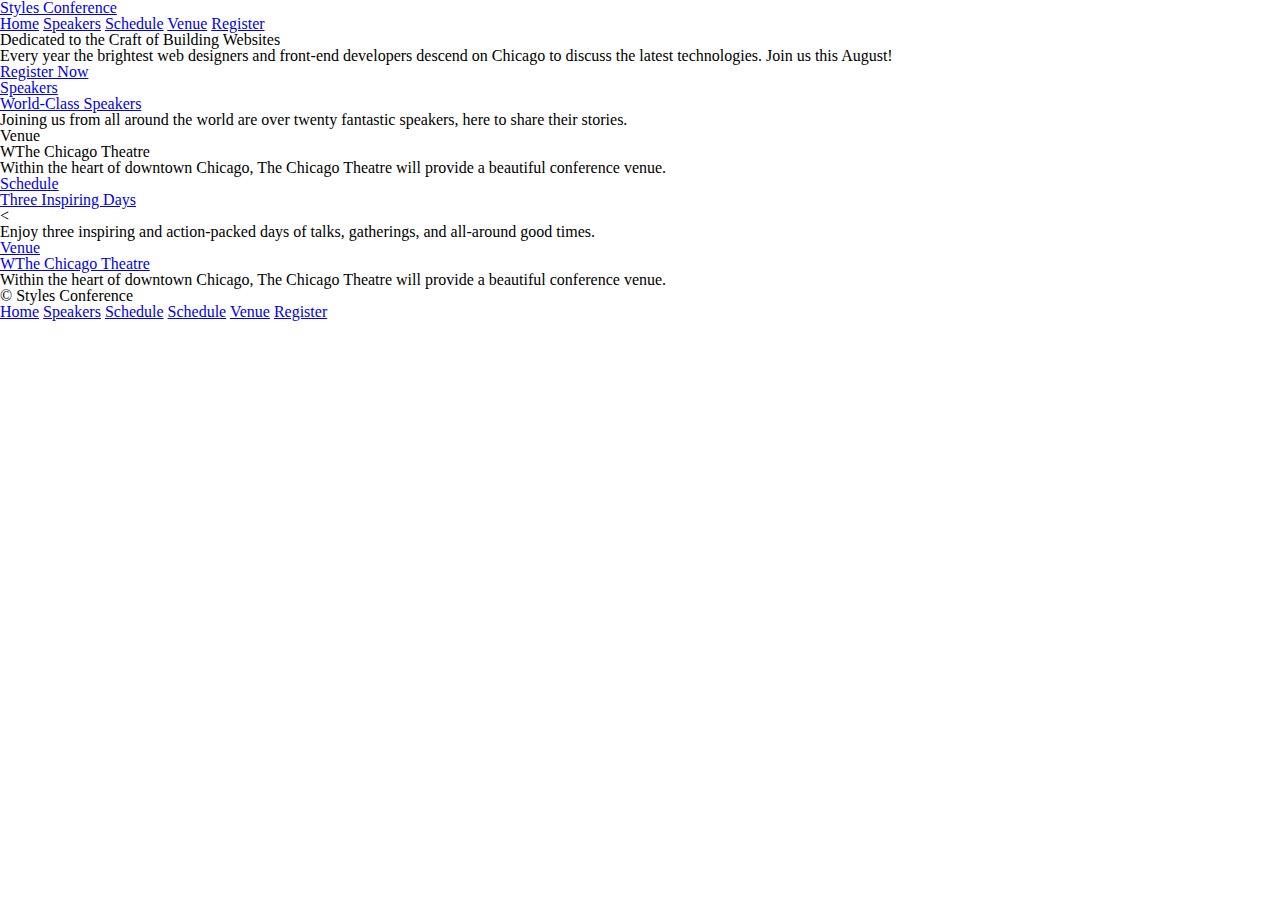
<file: styles-conference/index.html>
<!DOCTYPE html>
<html lang="en">
<head>
	<meta charset="utf-8">
	<title>Styles Conference</title>
	<link rel="stylesheet" href="assets/stylesheets/main.css">
</head>
<body>

	<header>
		<h1>
			<a href="index.html">Styles Conference</a>
		</h1>
		<nav>
			<a href="index.html">Home</a>
			<a href="speakers.html">Speakers</a>
			<a href="schedule.html">Schedule</a>
			<a href="venue.html">Venue</a>
			<a href="register.html">Register</a>
		</nav>
	</header>

	<section>
		<h2>Dedicated to the Craft of Building Websites</h2>
		<p>Every year the brightest web designers and front-end developers descend on Chicago to discuss the latest technologies. Join us this August!</p>
		<a href="register.html">Register Now</a>
	</section>

	<section>
		<a href="speakers.html">
			<h5>Speakers</h5>
			<h3>World-Class Speakers</h3>
		</a>
		<p>Joining us from all around the world are over twenty fantastic speakers, here to share their stories.</p>
	</section>

	<section>
		<h5>Venue</h5>
		<h3>WThe Chicago Theatre</h3>
		<p>Within the heart of downtown Chicago, The Chicago Theatre will provide a beautiful conference venue.</p>
	</section>
	
	<section>
		<a href="schedule.html">
			<h5>Schedule</h5>
			<h3>Three Inspiring Days</h3>
		</a>
		<<p>Enjoy three inspiring and action-packed days of talks, gatherings, and all-around good times.</p>
	</section>	
			
	<section>
		<a href="schedule.html">
			<h5>Venue</h5>
			<h3>WThe Chicago Theatre</h3>
		</a>
		<p>Within the heart of downtown Chicago, The Chicago Theatre will provide a beautiful conference venue.</p>
	</section>
	
	<footer>
		<small>&copy; Styles Conference</small>
		<nav>
			<a href="index.html">Home</a>
			<a href="speakers.html">Speakers</a>
			<a href="schedule.html">Schedule</a>
			<a href="schedule.html">Schedule</a>
			<a href="venue.html">Venue</a>
			<a href="register.html">Register</a>
		</nav>
	</footer>
	
</body>
</html>
</file>
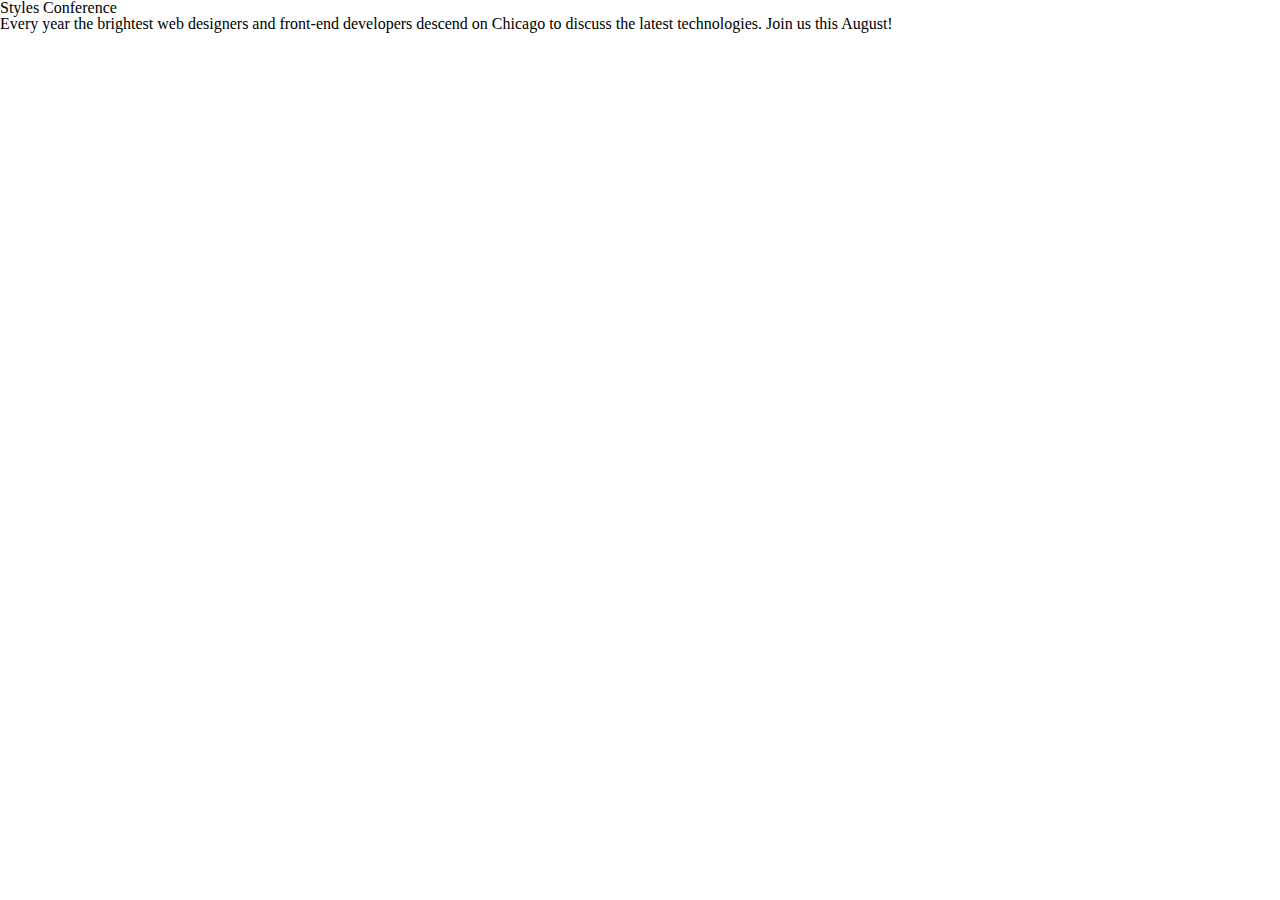
<file: styles-conference/register.html>
<!DOCTYPE html>
<html lang="en">
	<head>
		<meta charset="utf-8">
		<title>Styles Conference</title>
		<link rel="stylesheet" href="assets/stylesheets/main.css">
	</head>
	<body>
		<h1>Styles Conference</h1>
		<p>Every year the brightest web designers and front-end developers descend on Chicago to discuss the latest technologies. Join us this August!</p>
	</body>
</html>
</file>
<file: styles-conference/assets/stylesheets/main.css>
/* http://meyerweb.com/eric/tools/css/reset/ 2. v2.0 | 20110126
  License: none (public domain)
*/

html, body, div, span, applet, object, iframe,
h1, h2, h3, h4, h5, h6, p, blockquote, pre,
a, abbr, acronym, address, big, cite, code,
del, dfn, em, img, ins, kbd, q, s, samp,
small, strike, strong, sub, sup, tt, var,
b, u, i, center,
dl, dt, dd, ol, ul, li,
fieldset, form, label, legend,
table, caption, tbody, tfoot, thead, tr, th, td,
article, aside, canvas, details, embed,
figure, figcaption, footer, header, hgroup,
menu, nav, output, ruby, section, summary,
time, mark, audio, video {
  margin: 0;
  padding: 0;
  border: 0;
  font-size: 100%;
  font: inherit;
  vertical-align: baseline;
}
/* HTML5 display-role reset for older browsers */
article, aside, details, figcaption, figure,
footer, header, hgroup, menu, nav, section {
  display: block;
}
body {
  line-height: 1;
}
ol, ul {
  list-style: none;
}
blockquote, q {
  quotes: none;
}
blockquote:before, blockquote:after,
q:before, q:after {
  content: '';
  content: none;
}
table {
  border-collapse: collapse;
  border-spacing: 0;
}
</file>
